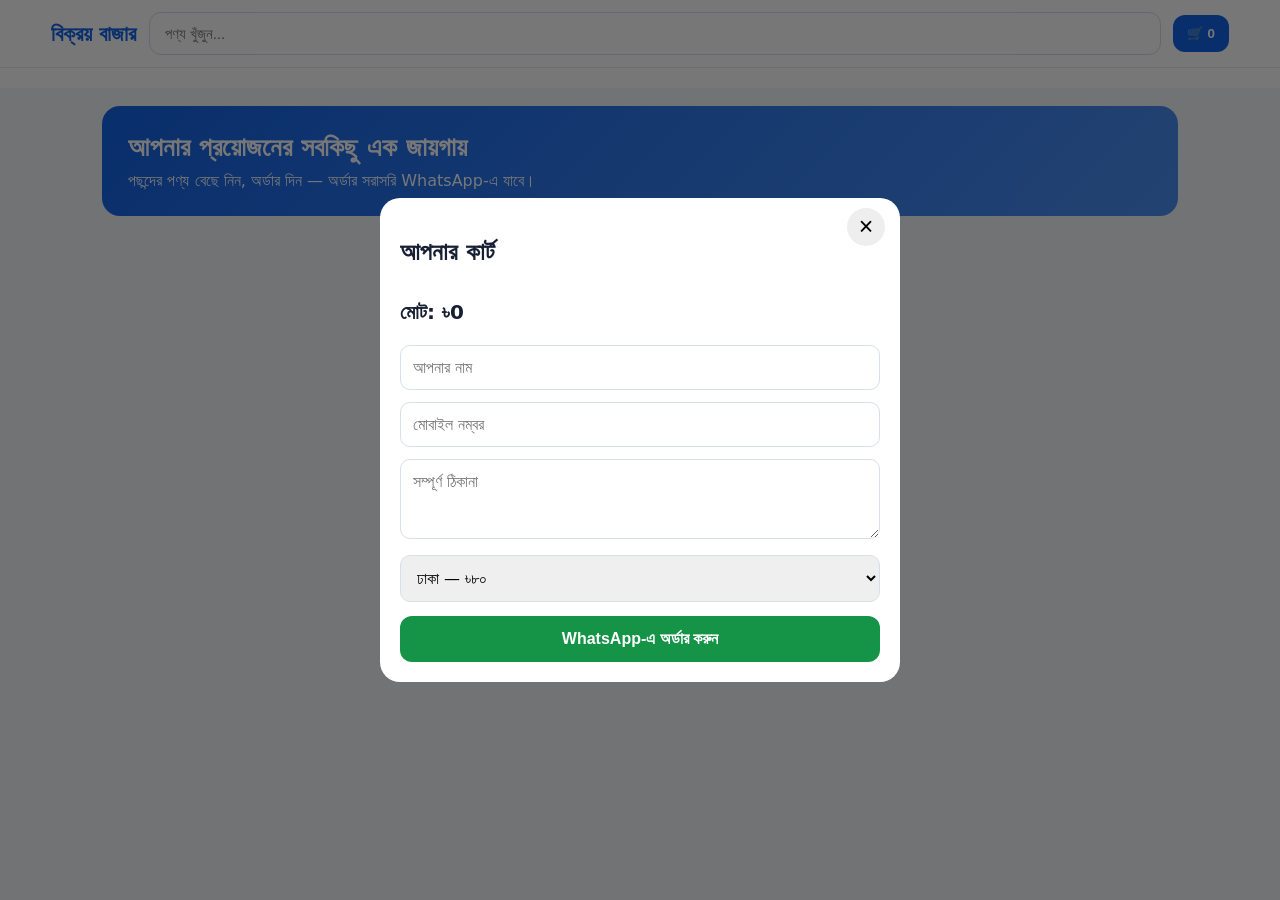
<file: index.html>
<!doctype html>
<html lang="bn">
<head>
<meta charset="utf-8"><meta name="viewport" content="width=device-width,initial-scale=1">
<title>বিক্রয় বাজার — Online Shop</title>
<link rel="stylesheet" href="style.css">
</head>
<body>
<header class="topbar">
  <div class="brand">বিক্রয় বাজার</div>
  <div class="search"><input id="search" placeholder="পণ্য খুঁজুন..."></div>
  <button class="cartBtn" onclick="openCart()">🛒 <span id="cartCount">0</span></button>
</header>
<nav id="categories" class="categories"></nav>
<main>
  <section class="hero"><h1>আপনার প্রয়োজনের সবকিছু এক জায়গায়</h1><p>পছন্দের পণ্য বেছে নিন, অর্ডার দিন — অর্ডার সরাসরি WhatsApp-এ যাবে।</p></section>
  <section><div id="products" class="grid"></div><div id="empty" class="empty" hidden>কোনো পণ্য পাওয়া যায়নি।</div></section>
</main>
<div id="cartModal" class="modal" hidden>
  <div class="sheet"><button class="close" onclick="closeCart()">×</button><h2>আপনার কার্ট</h2><div id="cartItems"></div>
  <div class="total">মোট: ৳<span id="cartTotal">0</span></div>
  <div class="checkout">
    <input id="customerName" placeholder="আপনার নাম">
    <input id="customerPhone" placeholder="মোবাইল নম্বর">
    <textarea id="customerAddress" placeholder="সম্পূর্ণ ঠিকানা"></textarea>
    <select id="delivery"><option value="80">ঢাকা — ৳৮০</option><option value="130">ঢাকার বাহিরে — ৳১৩০</option></select>
    <button class="wa" onclick="sendWhatsApp()">WhatsApp-এ অর্ডার করুন</button>
  </div></div>
</div>
<footer>© <span id="year"></span> বিক্রয় বাজার</footer>
<script type="module" src="app.js"></script>
</body></html>
</file>
<file: style.css>
*{box-sizing:border-box}body{margin:0;font-family:system-ui,-apple-system,"Noto Sans Bengali",sans-serif;background:#f5f7fb;color:#172033}.topbar{position:sticky;top:0;z-index:10;display:flex;gap:12px;align-items:center;padding:12px 4%;background:#fff;border-bottom:1px solid #e7eaf0}.brand{font-weight:800;font-size:21px;color:#1264e8;white-space:nowrap}.search{flex:1}.search input{width:100%;padding:12px 15px;border:1px solid #d9deea;border-radius:12px;font-size:15px}.cartBtn{border:0;background:#1264e8;color:#fff;border-radius:12px;padding:11px 14px;font-weight:700}.categories{display:flex;gap:8px;overflow:auto;padding:10px 4%;background:#fff}.cat{border:1px solid #dce2ed;background:#fff;border-radius:20px;padding:8px 14px;white-space:nowrap}.cat.active{background:#1264e8;color:#fff}.hero{margin:18px 4%;padding:26px;border-radius:18px;background:linear-gradient(135deg,#1264e8,#4b8ff5);color:#fff}.hero h1{margin:0 0 8px;font-size:26px}.hero p{margin:0}.grid{display:grid;grid-template-columns:repeat(2,minmax(0,1fr));gap:14px;padding:0 4% 30px}.card{background:#fff;border-radius:16px;overflow:hidden;box-shadow:0 3px 12px #17203312}.card img{width:100%;aspect-ratio:1/1;object-fit:cover;background:#eef2f7}.card .info{padding:12px}.card h3{font-size:16px;margin:0 0 6px}.price{font-size:19px;font-weight:800;color:#1264e8}.add{width:100%;margin-top:10px;padding:10px;border:0;border-radius:10px;background:#1264e8;color:#fff;font-weight:700}.empty{text-align:center;padding:40px}.modal{position:fixed;inset:0;background:#0008;z-index:30;display:flex;align-items:flex-end}.sheet{background:#fff;width:100%;max-height:92vh;overflow:auto;border-radius:22px 22px 0 0;padding:20px;position:relative}.close{position:absolute;right:15px;top:10px;border:0;background:#eee;border-radius:50%;font-size:25px;width:38px;height:38px}.cartrow{display:flex;gap:10px;padding:12px 0;border-bottom:1px solid #eee}.cartrow img{width:65px;height:65px;object-fit:cover;border-radius:10px}.qty button{border:1px solid #ddd;background:#fff;border-radius:7px;padding:4px 9px}.total{font-size:20px;font-weight:800;padding:15px 0}.checkout input,.checkout textarea,.checkout select{width:100%;margin:6px 0;padding:12px;border:1px solid #d9deea;border-radius:10px;font:inherit}.checkout textarea{min-height:80px}.wa{width:100%;padding:14px;border:0;border-radius:12px;background:#159447;color:#fff;font-weight:800;font-size:16px;margin-top:8px}footer{text-align:center;padding:25px;color:#667085}@media(min-width:700px){.grid{grid-template-columns:repeat(4,minmax(0,1fr))}.sheet{width:520px;margin:0 auto 20px;border-radius:20px}.modal{align-items:center}.hero{margin-left:8%;margin-right:8%}}
</file>
